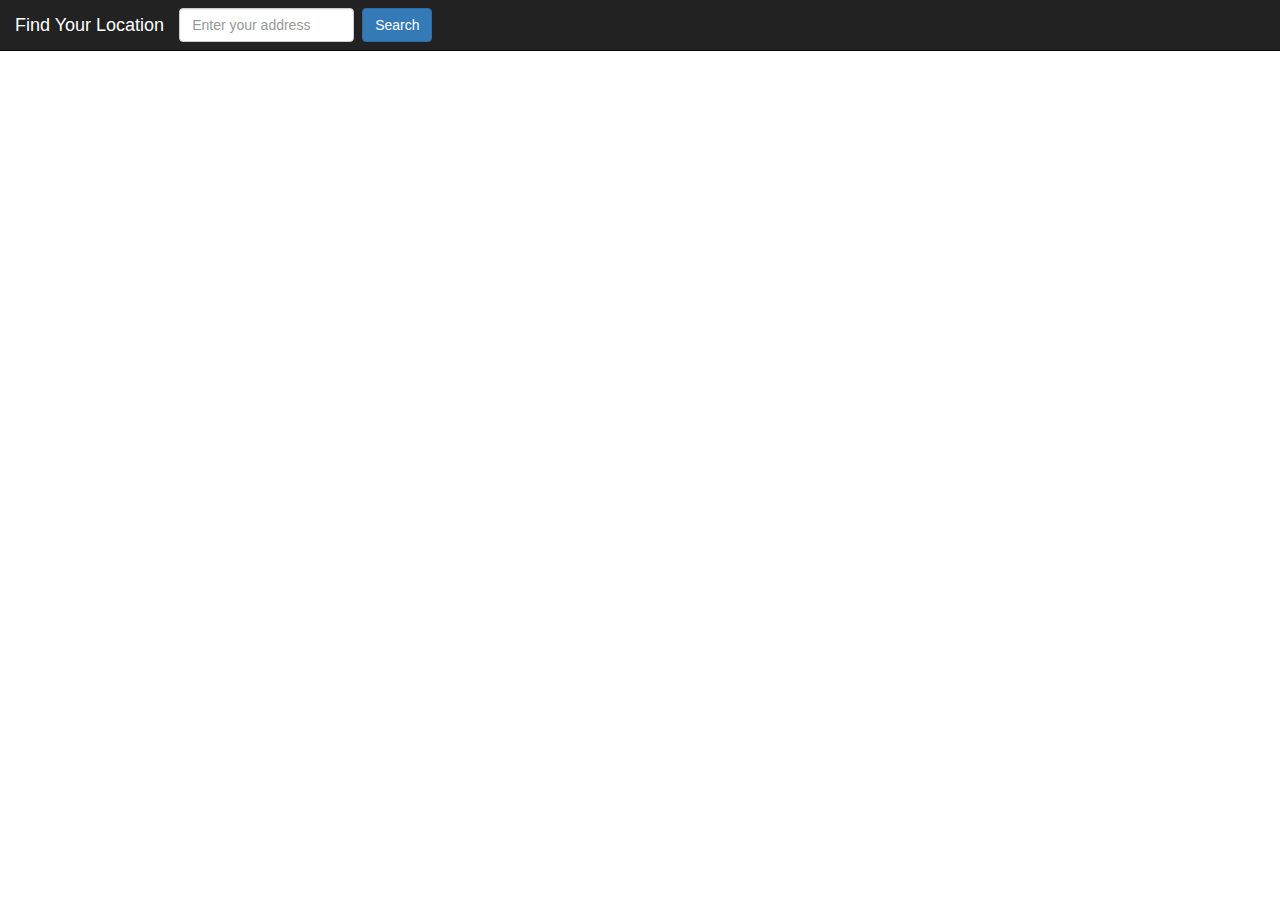
<file: index.html>
<!DOCTYPE html>
<html>
	<head>

		<title>Halstad Survey Map</title>

		<meta charset="utf-8" />
		<meta name="viewport" content="width=device-width, initial-scale=1.0">
		<link rel="shortcut icon" type="image/x-icon" href="images/favicon.ico" />

		<link href='https://api.mapbox.com/mapbox.js/v3.2.0/mapbox.css' rel='stylesheet' />

		<link rel="stylesheet" href="https://maxcdn.bootstrapcdn.com/bootstrap/3.4.0/css/bootstrap.min.css">
		<script src="https://ajax.googleapis.com/ajax/libs/jquery/3.4.1/jquery.min.js"></script>
		<script src="https://maxcdn.bootstrapcdn.com/bootstrap/3.4.0/js/bootstrap.min.js"></script>

		<link rel="stylesheet" href="css/style.css" />
	</head>

	<body>
		<nav class="navbar navbar-inverse navbar-fixed-top">
			<div class="container-fluid">
				<div class="navbar-header">
					<a class="navbar-brand" href="#">Find Your Location</a>
					<button type="button" class="btn btn-primary btn-search btn-default pull-right"> Search </button>
					<div class="search pull-right">
						<input id="userSearch" onsubmit='geocodeThis()' class="form-control ui-autocomplete-input" type="text"
							placeholder="Enter your address" aria-label="Search" autocomplete="on">
					</div>
				</div>
			</div>
		</nav>

		<div id="map"></div>

		<!-- SEARCH MODAL -->
		<div class="modal fade" id="search-modal" role="dialog">
			<div class="modal-dialog modal-dialog-centered">
				<div class="modal-content">
					<div class="modal-header">
						<div class="pull-left title">Enter your address, OR click on your location</div>
					</div>
					<div class="modal-body">
						<div class="row">
							<div class="col-lg-1"></div>
							<div class="col-lg-10">
								<input id="modalUserSearch" onsubmit='geocodeThis()' class="form-control ui-autocomplete-input geo-search" type="text" placeholder="Enter your address" aria-label="Search" autocomplete="on" />
							</div>
							<div class="col-lg-1"></div>
						</div>
					</div>
					<div class="modal-footer">
						<button type="button" class="btn btn-primary btn-default modal-btn-search">Search</button>
						<button type="button" class="btn btn-default" data-dismiss="modal">Close</button>
					</div>
				</div>
			</div>
		</div>

		<!-- SERVICES MODAL -->
		<div class="modal service-modal fade" id="service-modal" role="dialog">
			<div class="modal-dialog modal-dialog-centered">
				<div class="modal-content">
					<div class="modal-body mb-0 p-0">
						<div id="map-container" class="z-depth-1-half map-container" style="height: 100%">
							<iframe src="https://survey123.arcgis.com/share/b7a097331b5543088cdcea405fab666e" frameborder="0" style="border:0" allowfullscreen></iframe>
						</div>
					</div>
				</div>
			</div>
		</div>

		<!-- NO-SERVICES MODAL -->
		<div class="modal fade" id="no-service-modal" role="dialog">
			<div class="modal-dialog modal-dialog-centered">
				<div class="modal-content">
					<div class="modal-header">
						<div class="pull-left title"></div>
					</div>
					<div class="modal-body">
						<!-- OUT OF AREA SERVICES POPUP -->
						<h3 style="color: #1B4F8C; text-align: center">Sorry, unfortunately, you're outside of our project area.</h3>
						<!--<p style= "text-align: center"> If you think we should bring service here, please complete the survey.</p>-->
					</div>
					<div class="modal-footer">
						<a align-items="center" type="button" class="btn btn-contact" href="https://www.halstadtel.com/support/contact-us/" target="_blank">Contact us</a>
						<button type="button" class="btn btn-default" data-dismiss="modal">Close</button>
					</div>
				</div>
			</div>
		</div>

		<script src='https://api.mapbox.com/mapbox.js/v3.2.0/mapbox.js'></script>
		<script src='js/wise-leaflet-pip.js'></script>
		<script src='js/app.js'></script>
	</body>
</html>
</file>
<file: css/style.css>
/* html, body {
    font-family: 'Roboto', sans-serif;
    font-weight: 300;
    margin: 0;
    padding: 0;
    min-height: 100%;
    background-color: #15253b;
    zoom used soley for heroku deployment
    zoom: 1.0;
} */

html, body {
    margin: 0;
    padding: 25px 0px 0px 0px;
    font-family: 'Roboto', sans-serif;
    font-weight: 300;
    height: 100%;
    width: 100%;
    overflow: hidden;
    height: 100%;
    width: 100%;
    /* zoom used solely for heroku deployment */
    zoom: 1.0;
}

#map {
    height: 100%;
    width: 100%;
}

#map {
    position: relative;
    height: 100%;
    width: 100%;
}

.modal-header {
    background-color: #ffffff;
    /*added rounded corners*/
    /* -webkit-border-radius: 30px !important;
    -moz-border-radius: 30px !important; */
    /* border-radius: 30px;  */
    border-top-left-radius: 30px;
    border-top-right-radius: 30px;
}

.modal {
    /* position: fixed; */
    /* top: 50%; */
    /* left: 50%; */
    z-index: 1050;
    /* width: fit-content; */
    /* margin: -250px 0 0 -400px; */
    max-height: 80%;
    overflow: auto;
    box-shadow: #2e3133;
    max-width: 80%;
    margin: auto;
}

/*this add rounded modal corners*/

.modal-content {
    -webkit-border-radius: 20px !important;
    -moz-border-radius: 20px !important;
    border-radius: 20px !important;
    overflow-x:hidden;
    overflow-y:auto
}

.title {
    color: rgb(68, 65, 65);
    font-weight: 150;
    font-size: 20px;
}

.product-content {
    color: #645d5d;
    font-weight: 150;
    font-size: 25px;
    overflow: hidden;
    display: flex;
    align-items: center;
}

.list-group-item {
    border: none;
}

.btn-custom {
    background-color: #1B4F8C;
    /* box-shadow: 2px 2px #c0c0c0; */
    color: white;
    font-size: 15px;
}

.btn-custom:hover {
    background-color: #c0c0c0;
    /* box-shadow: 2px 2px #c0c0c0; */
    color: white;
    font-size: 15px;
}

#userSearch {
    margin-top: 8px;
}

.modal-body .geo-search {
    width: 100% !important;
}

input[type=text] {
    width: 175px;
    -webkit-transition: width 0.4s ease-in-out;
    transition: width 0.4s ease-in-out;
}

.btn-search {
    margin: 8px;
}

@media (max-width: 768px){
    .navbar>.container .navbar-brand, .navbar>.container-fluid .navbar-brand {
        display: none;
    }
}

.btn-contact {
    background-color: #1B4F8C;
    color: white;
}

.btn-contact:hover {
    background-color: #c0c0c0;
    /* box-shadow: 2px 2px #c0c0c0; */
}

.map-container{
    overflow:hidden;
    padding-bottom:56.25%;
    position:relative;
    height:0;
}

.map-container iframe{
    left:0;
    top:0;
    height:100%;
    width:100%;
    position:absolute;
}

.modal-content {
    overflow-y: hidden;
}

.modal.service-modal {
    height: 95vh !important;
    overflow-y: hidden;
    max-height: 100%;
}

.modal.service-modal .modal-dialog,
.modal.service-modal .modal-content,
.modal.service-modal .modal-body {
    height: 97%;
}

/* .show-on-mobile {
    display: none;
} */

@media screen and (max-width: 450px) {
    .modal.service-modal {
        max-width: 100%;
    }

    /* .show-on-mobile {
        display: initial;
    }

    .show-on-desktop {
        display: none;
    } */
}
</file>
